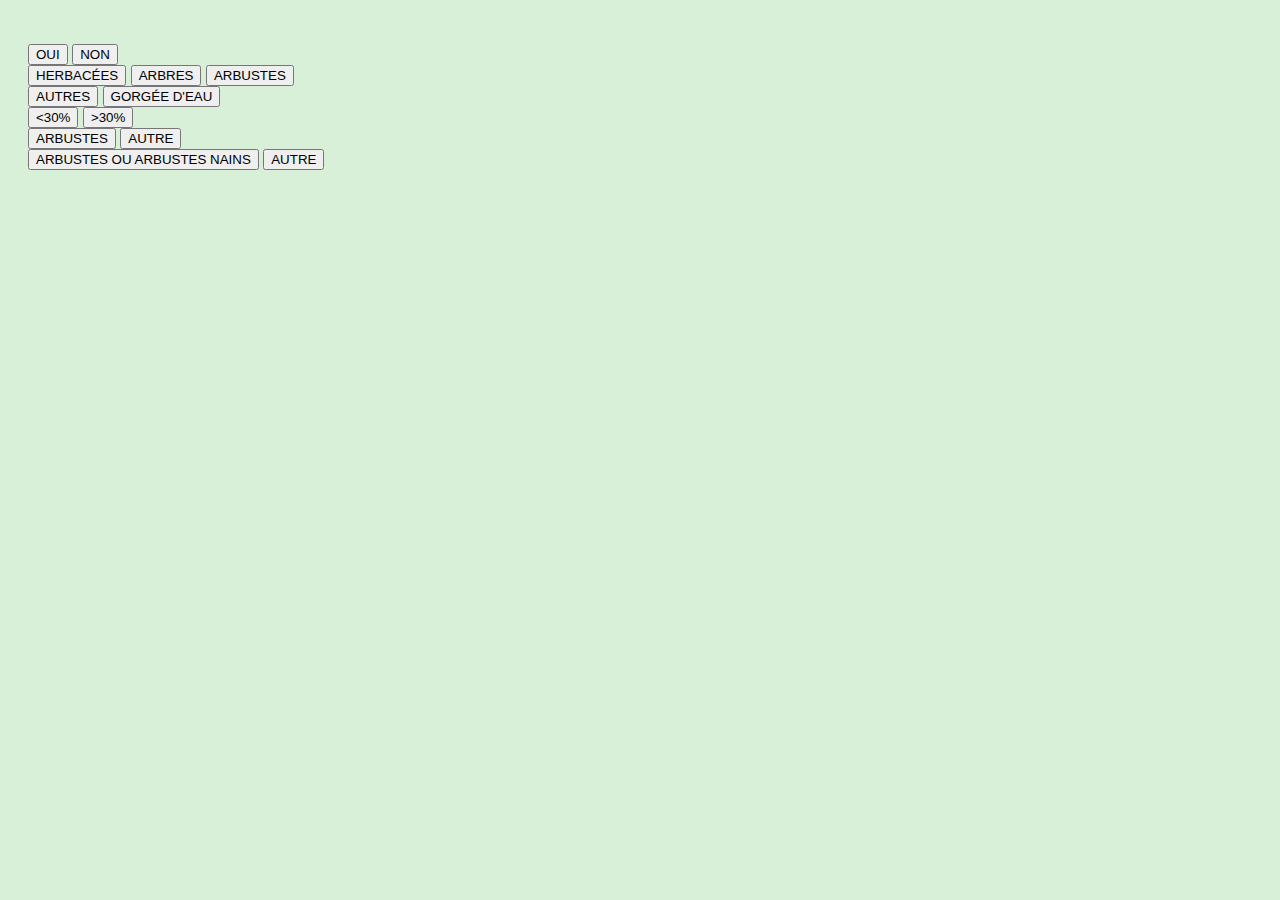
<file: Index.html>
<!DOCTYPE html>
<html lang="fr">
<head>
  <meta charset="UTF-8">
  <title>EUNIS Classification</title>
  <link rel="stylesheet" href="style.css">
</head>
<body>

  <div class="paragraphe" id="questionBox">
    <p id="questionText"></p>
  </div>

  <div class="réponse" id="Questionbase">
    <button onclick="repondreOui()">OUI</button>
    <button onclick="repondreNon()">NON</button>
  </div>

  <div class="réponse" id="question6">
    <button onclick="repondreHerbacees()">HERBACÉES</button>
    <button onclick="repondreArbres()">ARBRES</button>
    <button onclick="repondreArbustes()">ARBUSTES</button>
  </div>

  <div class="réponse" id="question12">
    <button onclick="repondreAutres()">AUTRES</button>
    <button onclick="repondreGorgee()">GORGÉE D'EAU</button>
  </div>

  <div class="réponse" id="question13">
    <button onclick="repondreMoinsTrente()">&lt;30%</button>
    <button onclick="repondrePlusTrente()">&gt;30%</button>
  </div>

  <div class="réponse" id="question14">
    <button onclick="repondreArbustes14()">ARBUSTES</button>
    <button onclick="repondreAutre14()">AUTRE</button>
  </div>

  <div class="réponse" id="question15">
    <button onclick="repondreArbustes15()">ARBUSTES OU ARBUSTES NAINS</button>
    <button onclick="repondreAutre15()">AUTRE</button>
  </div>

  <div id="etat"></div>

  <script src="script.js"></script>
</body>
</html>
</file>
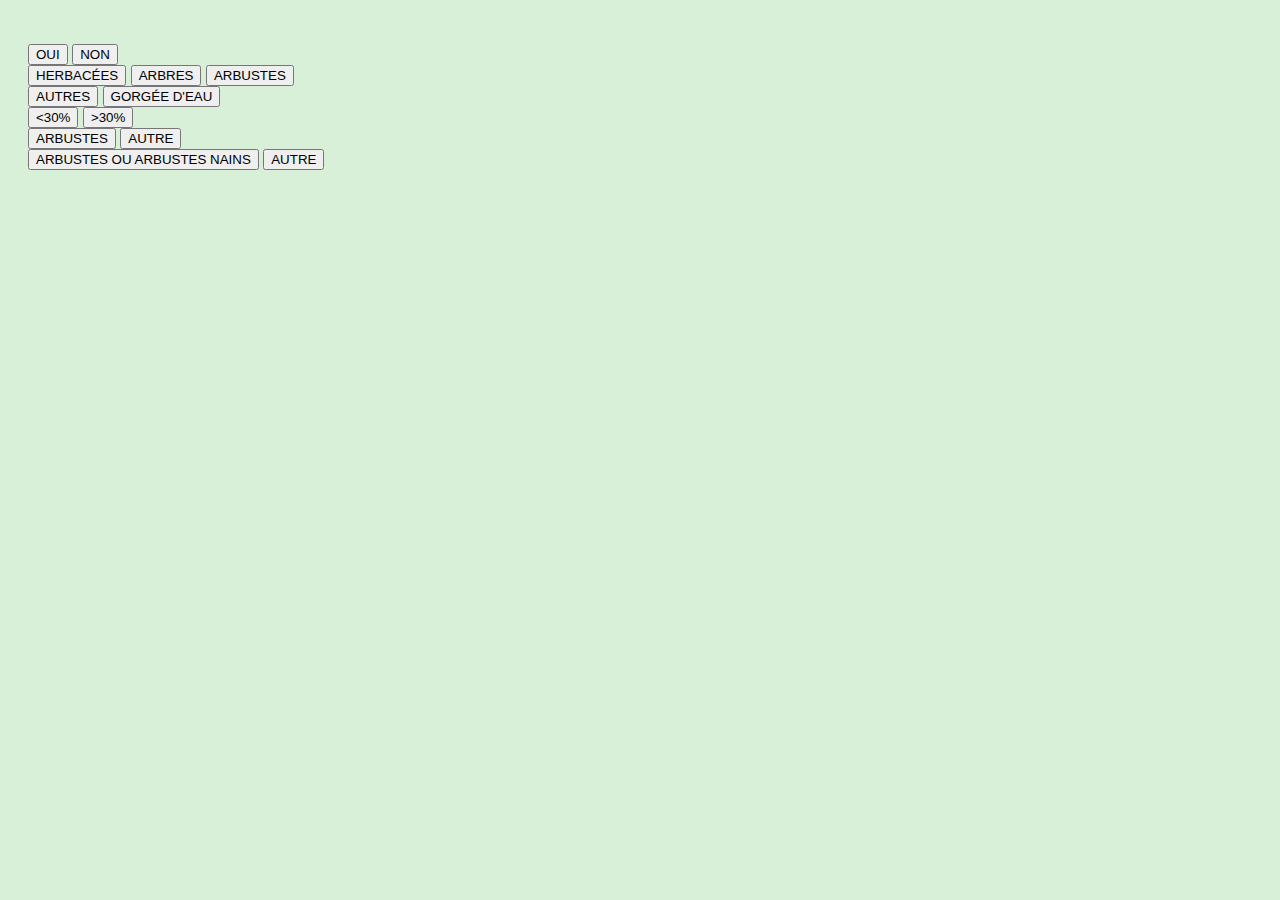
<file: index.html>
<!DOCTYPE html>
<html lang="fr">
<head>
  <meta charset="UTF-8">
  <title>EUNIS Classification</title>
  <link rel="stylesheet" href="style.css">
</head>
<header>
  
</header>
<body>

  <div class="paragraphe" id="questionBox">
    <p id="questionText"></p>
  </div>

  <div :hover class="réponse" id="Questionbase">
    <button onclick="repondreOui()">OUI</button>
    <button onclick="repondreNon()">NON</button>
  </div>

  <div :hover class="réponse" id="question6">
    <button onclick="repondreHerbacees()">HERBACÉES</button>
    <button onclick="repondreArbres()">ARBRES</button>
    <button onclick="repondreArbustes()">ARBUSTES</button>
  </div>

  <div :hover class="réponse" id="question12">
    <button onclick="repondreAutres()">AUTRES</button>
    <button onclick="repondreGorgee()">GORGÉE D'EAU</button>
  </div>

  <div :hover class="réponse" id="question13">
    <button onclick="repondreMoinsTrente()">&lt;30%</button>
    <button onclick="repondrePlusTrente()">&gt;30%</button>
  </div>

  <div :hover class="réponse" id="question14">
    <button onclick="repondreArbustes14()">ARBUSTES</button>
    <button onclick="repondreAutre14()">AUTRE</button>
  </div>

  <div :hover class="réponse" id="question15">
    <button onclick="repondreArbustes15()">ARBUSTES OU ARBUSTES NAINS</button>
    <button onclick="repondreAutre15()">AUTRE</button>
  </div>

  <div id="etat"></div>

  <script src="script.js"></script>
</body>
</html>
</file>
<file: style.css>
body {
  font-family: Arial, sans-serif;
  background-color: #d8f0d8; /* pastel vert */
  padding: 20px;
}
#question {
  font-size: 1.2em;
  margin-bottom: 15px;
}
.answer-btn {
  display: inline-block;
  background-color: #a2d5a2;
  border: none;
  border-radius: 20px;
  padding: 10px 20px;
  margin: 5px;
  cursor: pointer;
  transition: background-color 0.3s ease;
}
.answer-btn:hover {
  background-color: #8bc48b;
}
#result {
  margin-top: 25px;
  font-weight: bold;
  font-size: 1.3em;
}
</file>
